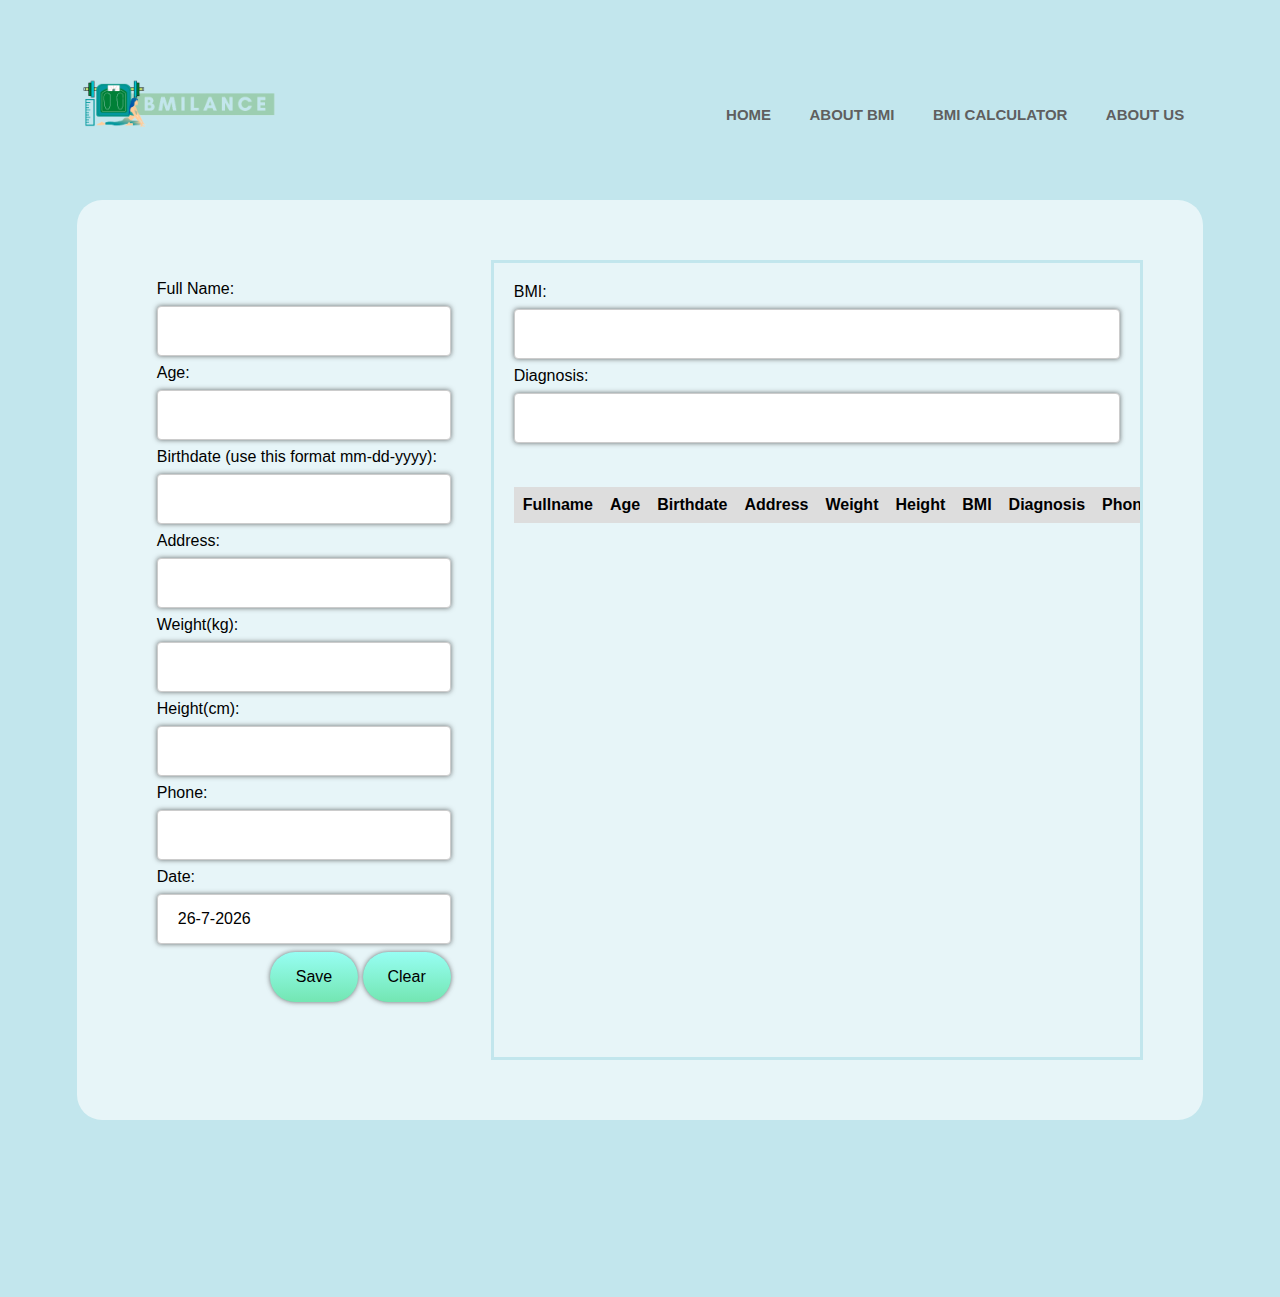
<file: bmical.html>
<!DOCTYPE html>
<html>

<head>
  <meta charset="utf-8">
  <meta name="viewport" content="width=device-width">
  <title>About BMI</title>
  <link href="designscript.css" rel="stylesheet" type="text/css" />
   <link href="bmicalstyle.css" rel="stylesheet" type="text/css" />
  <link href="designbmi.css" rel="stylesheet" type="text/css" />
</head>

<body onload="basicTimeSetter()">
  <div class="container">
    <div class="navbar">
      <img src="media/bmilance.png" class="logo">
      <ul>
        <li><a href="index.html">HOME</a></li>
        <li><a href="about.html">ABOUT BMI</a></li>
        <li><a href="bmical.html">BMI CALCULATOR</a></li>
        <li><a href="aboutus.html">ABOUT US</a></li>
      </ul>
    </div>
    <div class="main">
      <div class="employee-form">
        <form id="myform" onsubmit="event.preventDefault();onFormSubmit();" autocomplete="off">
          <div>
            <label>Full Name: </label><label class="validation-error hide" id="fullNameValidationError">This field is
              required.</label>
            <input type="text" name="fullName" id="fullName" onclick="basicTimeSetter()">
          </div>
          <div>
            <label>Age: </label><label class="validation-error hide" id="ageValidationError">This field is
              required.</label>
            <input type="number" name="age" id="age">
          </div>
          <div>
            <label>Birthdate (use this format mm-dd-yyyy): </label>
            <input type="text" name="birthda" id="birthda">
          </div>
          <div>
            <label>Address: </label>
            <input type="text" name="add" id="add">
          </div>
          <div>
            <label>Weight(kg): </label><label class="validation-error hide" id="weightValidationError">This field is
              required.</label>
            <input type="number" name="wei" id="wei">
          </div>
          <div>
            <label>Height(cm): </label><label class="validation-error hide" id="heightValidationError">This field is
              required.</label>
            <input type="number" name="hei" id="hei">
          </div>
          <div>
            <label>Phone: </label>
            <input type="text" name="phon" id="phon">
          </div>
          <div>
            <label>Date: </label>
            <input type="text" name="dat" id="dat">
          </div>


          <div class="form-action-buttons">
            <input type="submit" value="Save">
            <input type="reset" value="Clear" onclick="resetForm()">
          </div>
        </form>
      </div>

      <div class="employees-table">
        <div>
          <label>BMI: </label>
          <input type="text" name="bmi" id="bmi" readonly>
        </div>
        <div>
          <label>Diagnosis: </label>
          <input type="text" name="dia" id="dia" readonly>
        </div>
        
        <br><br>
        <table class="list" id="employeeList">
          <thead>
            <tr>
              <th>Fullname</th>
              <th>Age</th>
              <th>Birthdate</th>
              <th>Address</th>
              <th>Weight</th>
              <th>Height</th>
              <th>BMI</th>
              <th>Diagnosis</th>
              <th>Phone</th>
              <th>Date</th>
              <th>Action</th>
            </tr>
          </thead>
          <tbody>
          </tbody>
        </table>
      </div>
    </div>

  </div>
  <script src="bmicaljs.js"></script>
  <script src="https://replit.com/public/js/replit-badge.js" theme="blue" defer></script>
</body>

</html>
</file>
<file: designscript.css>
@font-face{
  font-family: "RowdiesB";
  src:url(Rowdies-Bold.ttf);
}

.main{
  background-color: rgb(255,255,255,0.6);;
  margin: -30px 6% 6% 6%;
  /* margin: -30px 1% 6% 1%; */
  border-radius: 25px;
  max-width: 100%;
  height: auto;
  overflow-y: auto;
  align-content: center;
  padding: 50px;
  display:flex;
}
div.main > div:not(.content,.contentr,.employees-table,.employee-form){
  opacity: 0.1;
  
}
.main:after{
  content: "";
  display:table;
  clear:both;
}
.content,.contentr{
box-sizing: border-box;
  float: left;
 
}
.content{
   width:50%;
  margin-left: 10px;
}
.contentr{
  width:calc(50%-20px);
}


.intro{
  font-family: 'RowdiesB', serif;
  font-size: 26pt;
  line-height: 10%;
}
.subintro{
  font-family: 'RowdiesB', serif;
  font-size: 20pt;
overflow: auto;
}
p{
  font-size: 18pt;
  max-width: 12cm;
  text-align: justify;
}
.ulcon{
  font-size: 18pt;
}
.phome{
  font-size: 18pt;
  max-width: 7cm;
  text-align: justify;
}
/*button design */
.btndes1 {
  background: #97FEF3;
  background-image: -webkit-linear-gradient(top, #97FEF3, #73e6b2);
  background-image: -moz-linear-gradient(top, #97FEF3, #73e6b2);
  background-image: -ms-linear-gradient(top, #97FEF3, #73e6b2);
  background-image: -o-linear-gradient(top, #97FEF3, #73e6b2);
  background-image: linear-gradient(to bottom, #97FEF3, #73e6b2);
  -webkit-border-radius: 28;
  -moz-border-radius: 28;
  border-radius: 28px;
  font-family: Arial;
  color: #0d0d0d;
  font-size: 20px;
  padding: 10px 20px 10px 20px;
  margin-bottom: 10px;
  text-decoration: none;
}

.btndes1:hover {
  background: #3cb0fd;
  background-image: -webkit-linear-gradient(top, #3cb0fd, #3498db);
  background-image: -moz-linear-gradient(top, #3cb0fd, #3498db);
  background-image: -ms-linear-gradient(top, #3cb0fd, #3498db);
  background-image: -o-linear-gradient(top, #3cb0fd, #3498db);
  background-image: linear-gradient(to bottom, #3cb0fd, #3498db);
  text-decoration: none;
  cursor: pointer;
   transform:scale(1.02,1.02);
}
.btndes1l {
  background: #97FEF3;
  background-image: -webkit-linear-gradient(top, #97FEF3, #73e6b2);
  background-image: -moz-linear-gradient(top, #97FEF3, #73e6b2);
  background-image: -ms-linear-gradient(top, #97FEF3, #73e6b2);
  background-image: -o-linear-gradient(top, #97FEF3, #73e6b2);
  background-image: linear-gradient(to bottom, #97FEF3, #73e6b2);
  -webkit-border-radius: 28;
  -moz-border-radius: 28;
  border-radius: 28px;
  font-family: Arial;
  color: #0d0d0d;
  font-size: 20px;
  padding: 10px 20px 10px 20px;
  
  text-decoration: none;
 text-align: center;
}

.btndes1l:hover {
  background: #3cb0fd;
  background-image: -webkit-linear-gradient(top, #3cb0fd, #3498db);
  background-image: -moz-linear-gradient(top, #3cb0fd, #3498db);
  background-image: -ms-linear-gradient(top, #3cb0fd, #3498db);
  background-image: -o-linear-gradient(top, #3cb0fd, #3498db);
  background-image: linear-gradient(to bottom, #3cb0fd, #3498db);
  text-decoration: none;
  cursor: pointer;
   transform:scale(1.02,1.02);
}
/*image */
.homeimg{
  width:auto; 
  height:400px;
  border-radius: 2%;
  margin-top: 100px;
  margin-left: 50px;

}
/*textform*/
div.txtbloc{
  display:grid;
    grid-template-columns: max-content max-content;
    grid-gap:10px;
}
div.txtbloc label { 
  text-align:right; 
  font-size: 20pt;
}
input,textarea {
     padding: 5px;
     font-size: 16px;
     border-width: 1px;
     border-color: #CCCCCC;
     background-color: #FFFFFF;
     color: #000000;
     border-style: solid;
     border-radius: 9px;
     box-shadow: 0px 0px 5px rgba(66,66,66,.75);
     width: 150%;
    height:150px;

}
input{
  height: 50px;
}
 input,textarea:focus {
     outline:none;
}


/*tooltipz*/
.tooltip {
  position: relative;
  display: inline-block;
  
}

.tooltip .tooltiptext {
  visibility: hidden;
  width: 120px;
  background-color: black;
  color: #fff;
  text-align: center;
  border-radius: 6px;
  padding: 5px 0;

  /* Position the tooltip */
  position: absolute;
  z-index: 1;
}

.tooltip:hover .tooltiptext {
  visibility: visible;
}
</file>
<file: bmicalstyle.css>
* {
  margin: 0;
  padding: 0;
  font-family: sans-serif;
  box-sizing: border-box;
}
/*=============== CONTAINER ===============*/
.container {
  height: auto;
  width: 100%;
  background-color: #c2e6ed;
  background-size: cover;
  background-position: center;
  position: relative;
  padding-bottom: 100px;
}
/*=============== NAVBAR ===============*/
.navbar {
  width: 88%;
  margin: auto;
  padding: 15px 0;
  display: flex;
  align-items: center;
  justify-content: space-between;
}

.logo {
  width: 200px;
  cursor: pointer;
}

.navbar ul li {
  list-style: none;
  display: inline-block;
  margin: 0 15px;
}

.navbar ul li a{
  text-decoration: none;
  color: #5f5f5f;
  font-size: 15px;
  font-weight: bold;
}

.navbar ul li a:hover {
  color: white;
}
</file>
<file: designbmi.css>
.employee-form,.employees-table{
box-sizing: border-box;
  float: left;
 
}

.employee-form {
  height: 800px;
 
 /* margin-bottom: 10px; */
 /* margin-left: 10px; */
  
 padding: 20px;

 margin: 10px;
 width: 40%;


}
.employees-table {
  height: 800px;
  margin: 10px;
  padding: 20px;
  border-style: solid;
  border-color: #c2e6ed;
 overflow-x: auto;
  overflow-y: auto;
 /* width: 50%; */
 /*margin: auto;*/
/* width: 70%;*/
  width:calc(50%-20%);
  max-width: 850px; 
}

table{
 border-collapse: collapse;
}
table.list{
 width:100%;
}
td, th {
 border: 1px solid #dddddd;
 text-align: left;
 padding: 8px;
}
tr:nth-child(even),table.list thead>tr {
 background-color: #dddddd;
}
input[type=text], input[type=number] {
 width: 100%;
 padding: 8px 20px;
 margin: 8px 0;
 display: inline-block;
 border: 1px solid #ccc;
 border-radius: 4px;
 box-sizing: border-box;
}
input[type=submit] {
 width: 30%;
 
 padding: 10px 18px;
 /* margin: 0px 0; */
 border: none;
 background: #97FEF3;
  background-image: -webkit-linear-gradient(top, #97FEF3, #73e6b2);
  background-image: -moz-linear-gradient(top, #97FEF3, #73e6b2);
  background-image: -ms-linear-gradient(top, #97FEF3, #73e6b2);
  background-image: -o-linear-gradient(top, #97FEF3, #73e6b2);
  background-image: linear-gradient(to bottom, #97FEF3, #73e6b2);
  -webkit-border-radius: 28;
  -moz-border-radius: 28;
  border-radius: 28px;
 cursor: pointer;
}

input[type=reset] {
 width: 30%;
 
 padding: 10px 18px;
 /* margin: 0px 0; */
 border: none;
 background: #97FEF3;
  background-image: -webkit-linear-gradient(top, #97FEF3, #73e6b2);
  background-image: -moz-linear-gradient(top, #97FEF3, #73e6b2);
  background-image: -ms-linear-gradient(top, #97FEF3, #73e6b2);
  background-image: -o-linear-gradient(top, #97FEF3, #73e6b2);
  background-image: linear-gradient(to bottom, #97FEF3, #73e6b2);
  -webkit-border-radius: 28;
  -moz-border-radius: 28;
  border-radius: 28px;
 cursor: pointer;
}

form div.form-action-buttons{
 text-align: right;
}
a{
 cursor: pointer;
 text-decoration: underline;
 color: #0000ee;
 margin-right: 4px;
}
label.validation-error{
 color: red;
 margin-left: 5px;
}
.hide{
 display:none;
}
</file>
